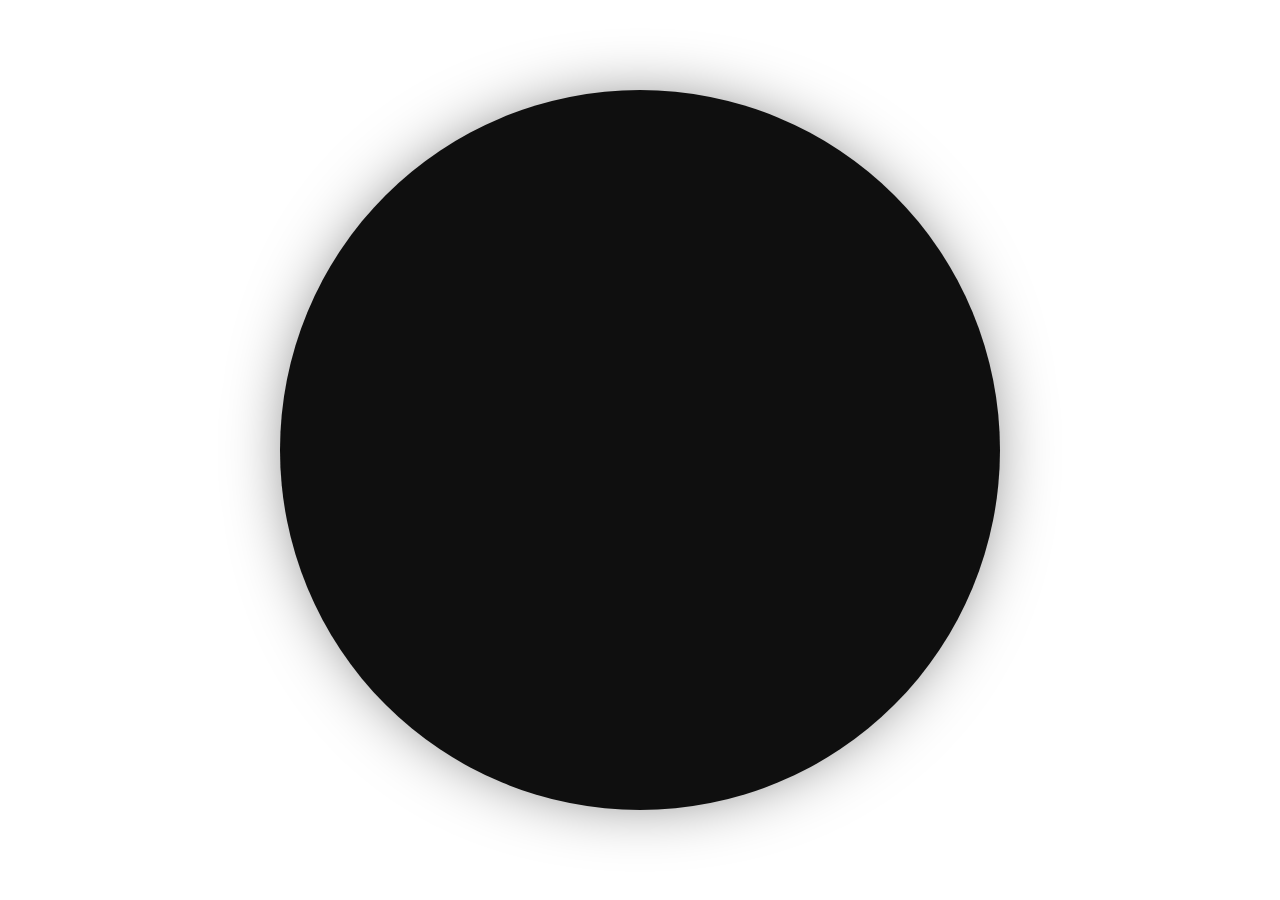
<file: index.html>
<!DOCTYPE html>
<html lang="en">
<head>
    <meta charset="UTF-8"/>
    <meta http-equiv="X-UA-Compatible" content="IE=edge"/>
    <meta name="viewport" content="width=device-width, initial-scale=1.0"/>  
     
    <script src="svg.js"></script>
    <link rel="stylesheet" href="style.css"/>

    <title>Clock</title>
</head>
<body>
    <div class="center">
        <div class="circle" id="clock"></div>
    </div>
    <script src="script.js"></script>
</body>
</html>
</file>
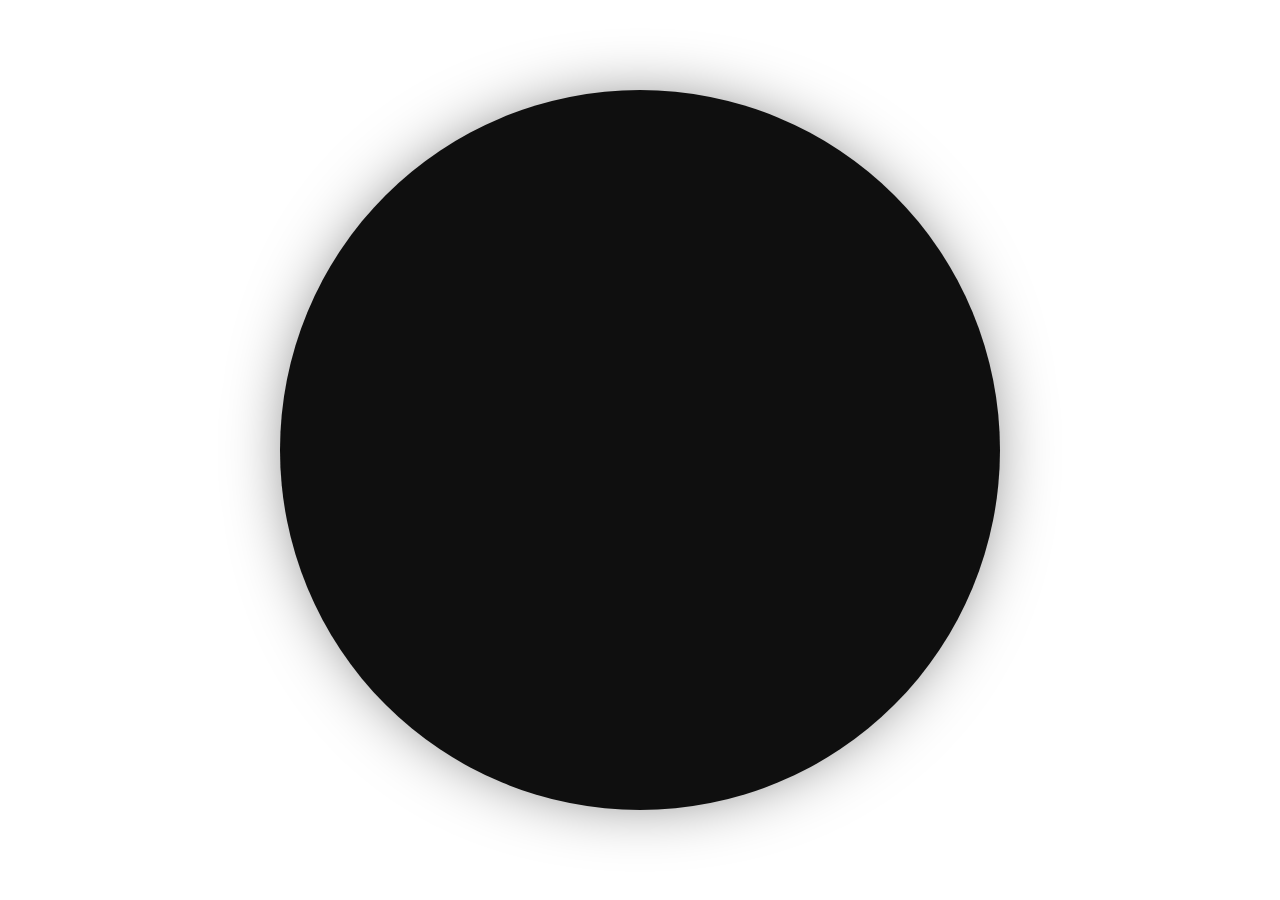
<file: clock.html>
<!DOCTYPE html>
<html lang="en">
<head>
    <meta charset="UTF-8"/>
    <meta http-equiv="X-UA-Compatible" content="IE=edge"/>
    <meta name="viewport" content="width=device-width, initial-scale=1.0"/>  
     
    <script src="svg.js"></script>
    <link rel="stylesheet" href="clock.css"/>

    <title>Clock</title>
</head>
<body>
    <div class="center">
        <div class="circle" id="clock"></div>
    </div>
    <script src="clock.js"></script>
</body>
</html>
</file>
<file: style.css>
body {
    background-color: white;
}

@keyframes fadeIn {
    from {
        transform: scale(0);
    }
    to {
        transform: scale(1);
    }
}

#clock {
    width: min(80vh, 80vw);
    height: min(80vh, 80vw);

    background-color: rgb(15, 15, 15);
    box-shadow: 0px 0px 5em -2em black;

    animation: fadeIn 1.5s cubic-bezier(.57,0,0,1) 0s 1 normal forwards;
}

.circle {
    border-radius: 50%;
}

.center {
    position: absolute;
    top: 50%;
    left: 50%;
    transform: translate(-50%, -50%);
}
</file>
<file: clock.css>
body {
    background-color: white;
}

@keyframes fadeIn {
    from {
        transform: scale(0);
    }
    to {
        transform: scale(1);
    }
}

#clock {
    width: min(80vh, 80vw);
    height: min(80vh, 80vw);

    background-color: rgb(15, 15, 15);
    box-shadow: 0px 0px 5em -2em black;

    animation: fadeIn 1.5s cubic-bezier(.57,0,0,1) 0s 1 normal forwards;
}

.circle {
    border-radius: 50%;
}

.center {
    position: absolute;
    top: 50%;
    left: 50%;
    transform: translate(-50%, -50%);
}
</file>
